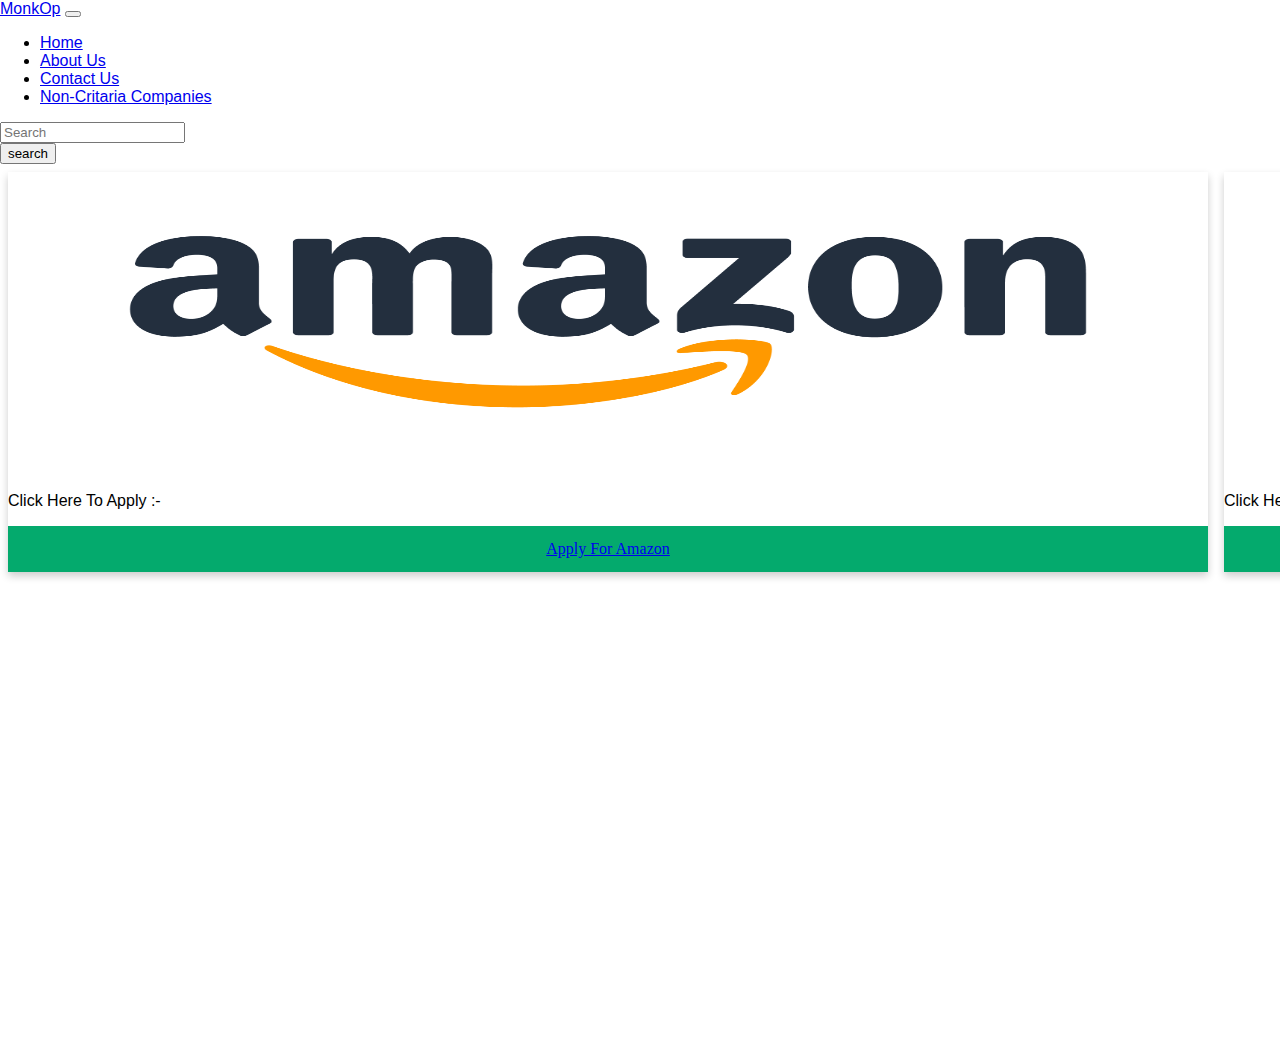
<file: index.html>
<!DOCTYPE html>
<html lang="en">
<head>
    <meta charset="UTF-8">
    <meta http-equiv="X-UA-Compatible" content="IE=edge">
    <meta name="viewport" content="width=device-width, initial-scale=1.0">
    <title>Document</title>

    <link href="https://cdn.jsdelivr.net/npm/bootstrap@5.1.1/dist/css/bootstrap.min.css" rel="stylesheet" integrity="sha384-F3w7mX95PdgyTmZZMECAngseQB83DfGTowi0iMjiWaeVhAn4FJkqJByhZMI3AhiU" crossorigin="anonymous">
    <script src="https://cdn.jsdelivr.net/npm/bootstrap@5.1.1/dist/js/bootstrap.bundle.min.js" integrity="sha384-/bQdsTh/da6pkI1MST/rWKFNjaCP5gBSY4sEBT38Q/9RBh9AH40zEOg7Hlq2THRZ" crossorigin="anonymous"></script>
    <link rel="stylesheet" href="style.css">
    <link rel="shortcut icon" type="image/x-icon" href="fav.png">
</head>
<body>
    <!--   Navbar Start -->
    <nav class="navbar navbar-expand-lg navbar-light bg-light">
        <div class="container-fluid">
          <a class="navbar-brand" href="/index.html">MonkOp</a>
          <button class="navbar-toggler" type="button" data-bs-toggle="collapse" data-bs-target="#navbarSupportedContent"
            aria-controls="navbarSupportedContent" aria-expanded="false" aria-label="Toggle navigation">
            <span class="navbar-toggler-icon"></span>
          </button>
          <div class="collapse navbar-collapse" id="navbarSupportedContent">
            <ul class="navbar-nav me-auto mb-2 mb-lg-0">
              <li class="nav-item">
                <a class="nav-link active" aria-current="page" href="index.html">Home</a>
              </li>
              <li class="nav-item">
                <a class="nav-link active" href="about.html" > About Us </a>
              </li>
              <li class="nav-item">
                <a class="nav-link active" href="contact.html" > Contact Us </a>
              </li>
              <li class="nav-item">
                <a class="nav-link active" href="noncritaria.html" > Non-Critaria Companies </a>
              </li>
            </ul>
  
            <form class="d-flex">
              <div class="input-group">
                <div class="form-outline">
                  <input id="search-input" type="search" id="form1" class="form-control me-2" placeholder="Search"
                    aria-label="Search">
  
                </div>
                <button id="search-button" type="button" class="btn btn-outline-success">
                  search
                </button>
              </div>
            </form>
  
          </div>
        </div>
      </nav>
  
      <!--   Navbar end -->
      <div class="row">
        <div class="col-md-4">
          <div class="card mb-4 shadow-sm">
            <a href="Amazon.png" download>
              <img src="Amazon.png" class="d-block w-100" alt="..." style="width:1200px; height:300px">
            </a>
            <div class="card-body">
              <p class="card-text">Click Here To Apply :- </p>
              <div class="d-flex justify-content-between align-items-center">
                <button onclick="typeWriter()" class="block"><a
                    href="#"
                    style="font-family:verdana"> Apply For Amazon </a></button>
              </div>
            </div>
          </div>
        </div>

        <div class="col-md-4">
            <div class="card mb-4 shadow-sm">
              <a href="Amazon.png" download>
                <img src="Amazon.png" class="d-block w-100" alt="..." style="width:1200px; height:300px">
              </a>
              <div class="card-body">
                <p class="card-text">Click Here To Apply :- </p>
                <div class="d-flex justify-content-between align-items-center">
                  <button onclick="typeWriter()" class="block"><a
                      href="#"
                      style="font-family:verdana"> Apply For Amazon </a></button>
                </div>
              </div>
            </div>
          </div>
          
          <div class="col-md-4">
            <div class="card mb-4 shadow-sm">
              <a href="Amazon.png" download>
                <img src="Amazon.png" class="d-block w-100" alt="..." style="width:1200px; height:300px">
              </a>
              <div class="card-body">
                <p class="card-text">Click Here To Apply :- </p>
                <div class="d-flex justify-content-between align-items-center">
                  <button onclick="typeWriter()" class="block"><a
                      href="#"
                      style="font-family:verdana"> Apply For Amazon </a></button>
                </div>
              </div>
            </div>
          </div>

      <!-- Footer 3 -->
      <footer style="margin-top:200px;">
          
        <div class="search-text"> 
            <div class="container">
                <div class="row text-center">
                 
                   <div class="form">
                       <h4>SIGN UP TO OUR NEWSLETTER</h4>
                        <form id="search-form" class="form-search form-horizontal">
                            <input type="text" class="input-search" placeholder="Email Address">
                            <button type="submit" class="btn-search">SUBMIT</button>
                        </form>
                    </div>
                
                </div>         
            </div>     
        </div>
        
        <div class="footer-top3"> 
           <div class="container">
                <div class="col-lg-2 col-md-2 col-sm-2 col-xs-12 text-center">
                   <a href="https://www.facebook.com/"><i class="fa fa-facebook fa-2x"></i>Facebook</a>
                </div>
                <div class="col-lg-2 col-md-2 col-sm-2 col-xs-12 text-center">
                   <a href="https://twitter.com/"><i class="fa fa-twitter fa-2x"></i>Twitter</a>
                </div>
                <div class="col-lg-2 col-md-2 col-sm-2 col-xs-12 text-center">
                    <a href="www.github.com/monkop"><i class="fa fa-github fa-2x"></i>Github</a>
                </div>
                <div class="col-lg-2 col-md-2 col-sm-2 col-xs-12 text-center">
                    <a href="https://www.google.co.in/"><i class="fa fa-google-plus fa-2x"></i>Google</a>
                </div>
           </div> 
        </div>  
        
        <div class="container" style="border-top:1px solid grey;">
            <div class="row text-center">   
                <div class="col-lg-6 col-lg-offset-3">
                      <ul class="menu">
                                 
                             <li>
                                <a href="https://monkop.github.io/boruto/">Home</a>
                              </li>
                                   
                              <li>
                                 <a href="https://monkop.github.io/about/">About</a>
                              </li>
                                   
                              <li>
                                 <a href="https://monkop.github.io/boruto/">Gallery</a>
                              </li>
                                   
                              <li>
                                <a href="https://monkop.github.io/contact1/">Contact</a>
                             </li>
                   
                        </ul>
                </div>
            </div>
        </div>
        
</footer>
    
    
<div class="copyright">
   <div class="container">
   
     <div class="row text-center">
       <p>Copyright © 2021 All rights reserved</p>
     </div>
     
    </div>
</div>
<!-- Footer 3 End -->
  <h1 class="t"> Design by MonkOp</h1>
</html>
</file>
<file: style.css>
/*  Heading of head */

.typewriter h1 {
    overflow: hidden;
  
    border-right: .15em solid orange;
    
    white-space: nowrap;
    
    margin: 0 auto;
   
    letter-spacing: .15em;
   
    animation:
        typing 4.5s steps(40, end),
        blink-caret .75s step-end infinite;
}


@keyframes typing {
    from {
        width: 0
    }

    to {
        width: 80%
    }
}


@keyframes blink-caret {

    from,
    to {
        border-color: transparent
    }

    50% {
        border-color: orange;
    }
}

/* last */
.row {
    display: flex;
}

.column {
    float: left;
    width: 33.33%;
    padding: 5px;
    flex: 33.33%;
    padding: 5px;
}

.row::after {
    content: "";
    clear: both;
    display: table;
}

@media screen and (max-width: 500px) {
    .column {
        width: 100%;
    }
}

/* Button */
.block {
display: block;
width: 100%;
border: none;
background-color: #04AA6D;
color: white;
padding: 14px 28px;
font-size: 16px;
cursor: pointer;
text-align: center;
}

.block:hover {
background-color: #ddd;
color: rgb(218, 255, 238);
}
.t
{
    text-align: center;
}
 
/* ---------------------footer section--------------------- */
body{
    font-family: 'Raleway', sans-serif;
  }
  
  .search-text {
     padding-bottom: 60px;
  }
      
  .search-text .input-search {
      height: 45px;
      width: 40%;
      padding-left: 20px;
      color: #333;
  } 
  
  .search-text .btn-search {
      background: #545454;
      border: none;
      color: #FFF;
      height: 45px;
      width: 80px;
  }
  
  .search-text h4 {
      color: #888582;
      font-weight: 700;
  }
  
  footer {
      background-color: #222222;
      padding: 60px 0px;
  }
  
  footer ul{
      list-style: none;
      margin: 0 auto;
      display: inline-block;
      padding-top: 50px;
  }
  
  footer ul li {
      float: left;
  }
  
  footer ul li a{
      color: #b1aca1;
      padding: 20px;
  }
  
  footer ul li a:hover {
      color: #04AA6D;
      text-decoration: none;
  }
  
  .footer-top {
      padding-bottom: 50px;
  }
  
  .footer-top .fa {
      font-size: 8px;
      color: #FFF;
      padding-right: 10px;
  }
  
  .footer-top a {
      color: #FFF;
      background: #333333; 
      padding: 10px;
  }
  
  .footer-top .col-lg-2:hover .fa, 
  .footer-top .col-lg-2:hover a{
      color: #04AA6D;
      text-decoration: none;
  }
  
  .copyright {
      background-color: #f0f0f0;
  }
  
  .copyright p {
      font-size: 12px;
      padding: 15px 0 10px 0;
  }
  
  #top {
      color: #fff;
      background: #04AA6D;
      cursor: pointer;
      font-size: 18px;
      line-height: 40px;
      height: 40px;
      width: 40px;
      right: 30px;
      position: fixed;
      border-radius: 3px;
      text-align: center;
      bottom: 350px;
  }
  /*  Footer 2 */
  
  .footer-top2 a {
      display: block;
      color: #FFF;
      background: #333333;
       border-radius: 72px;
      height: 100px;
      width: 100px;
      padding: 43px 0px;
  }
  
  .footer-top2 {
      padding-bottom: 50px;
  }
  
  .footer-top2 .fa {
      font-size: 18px;
      color: #FFF;
      padding-right: 10px;
  }
  
  .footer-top a {
      color: #FFF;
      background: #333333; 
      padding: 10px;
  }
  
  .footer-top2 .col-lg-2:hover a {
      color: #FFF;
      text-decoration: none;
      background: #7dabdb;
      transition: all 2s ease-in-out;
  }
  /*  Footer 2 End */
  
  
  /*  Footer 3 */
  .footer-top3 .fa {
      background: #333333;
      color: #FFF;
      width: 50px;
      height: 50px;
      line-height: 50px;
      border-radius: 50%;
      font-size: 14px;
      margin-right: 5px;
  } 
  
  .footer-top3 .fa:hover {
      color: #FFF;
      background: #7dabdb;
      transition: all 2s ease-in-out;
  } 
  
  .footer-top3 a {
      color: #FFF;
      text-decoration: none;
  }
  /*  Footer 3 End */

/* About section */

body {
    font-family: Arial, Helvetica, sans-serif;
    margin: 0;
  }
  
  html {
    box-sizing: border-box;
  }
  
  *, *:before, *:after {
    box-sizing: inherit;
  }
  
  .column {
    float: left;
    width: 33.3%;
    margin-bottom: 16px;
    padding: 0 8px;
  }
  
  .card {
    box-shadow: 0 4px 8px 0 rgba(0, 0, 0, 0.2);
    margin: 8px;
  }
  
  .about-section {
    padding: 50px;
    text-align: center;
    background-color: #474e5d;
    color: white;
  }
  
  .container {
    padding: 0 16px;
  }
  
  .container::after, .row::after {
    content: "";
    clear: both;
    display: table;
  }
  
  .title {
    color: grey;
  }
  
  .button {
    border: none;
    outline: 0;
    display: inline-block;
    padding: 8px;
    color: white;
    background-color: #000;
    text-align: center;
    cursor: pointer;
    width: 100%;
  }
  
  .button:hover {
    background-color: #555;
  }
  
  @media screen and (max-width: 650px) {
    .column {
      width: 100%;
      display: block;
    }
  }

/* Contact us */

* {
    box-sizing: border-box;
  }
  
  /* Style inputs */
  input[type=text], select, textarea {
    width: 100%;
    padding: 12px;
    border: 1px solid #ccc;
    margin-top: 6px;
    margin-bottom: 16px;
    resize: vertical;
  }
  
  input[type=submit] {
    background-color: #04AA6D;
    color: white;
    padding: 12px 20px;
    border: none;
    cursor: pointer;
  }
  
  input[type=submit]:hover {
    background-color: #45a049;
  }
  
  /* Style the container/contact section */
  .containerr {
    border-radius: 5px;
    background-color: #f2f2f2;
    padding: 10px;
  }
  
  /* Create two columns that float next to eachother */
  .column {
    float: left;
    width: 50%;
    margin-top: 6px;
    padding: 20px;
  }
  
  /* Clear floats after the columns */
  .row:after {
    content: "";
    display: table;
    clear: both;
  }
  
  /* Responsive layout - when the screen is less than 600px wide, make the two columns stack on top of each other instead of next to each other */
  @media screen and (max-width: 600px) {
    .column, input[type=submit] {
      width: 100%;
      margin-top: 0;
    }
  }
</file>
